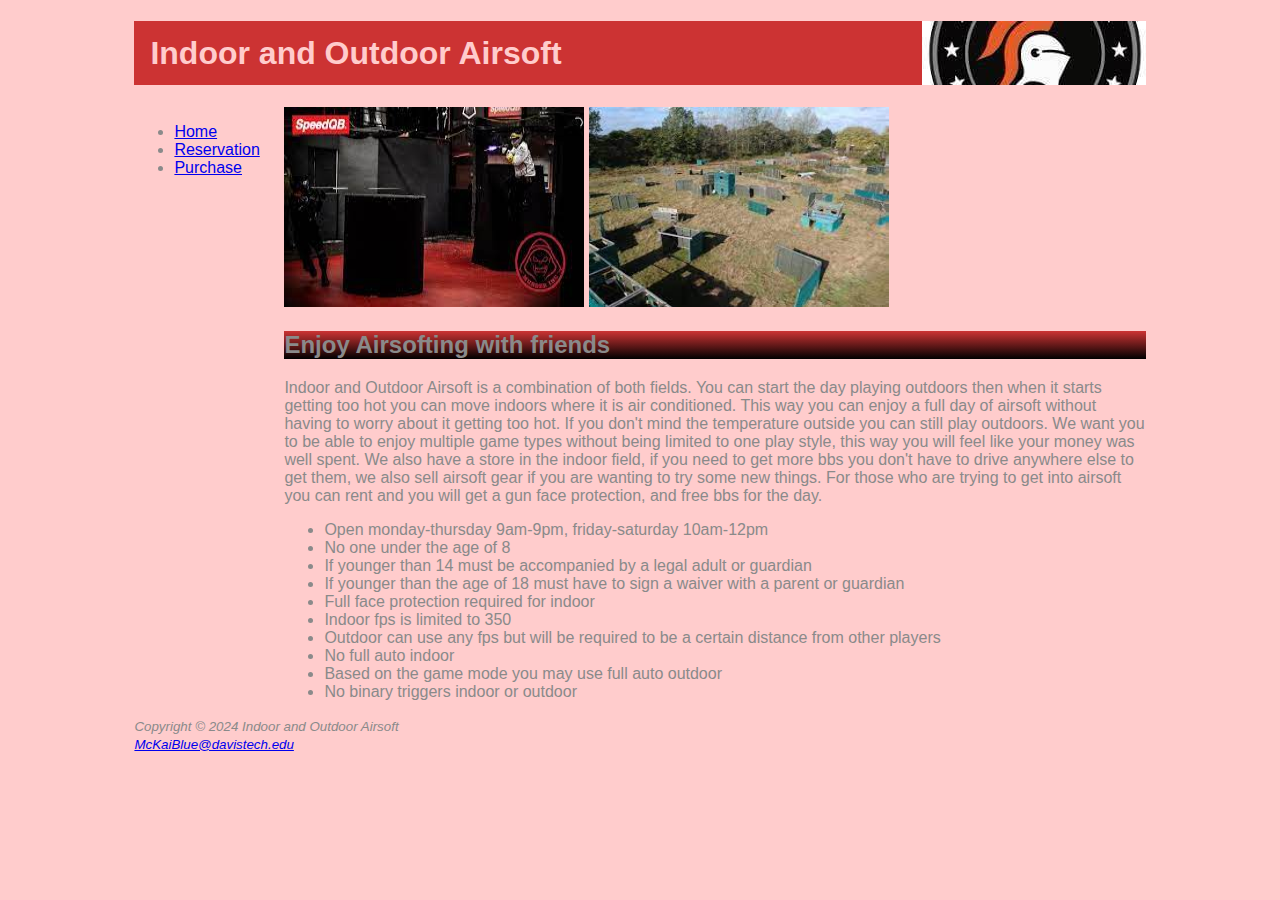
<file: index.html>
<!DOCTYPE html>
<html lang="en">
<head>
	<title>Indoor and Outdoor Airsoft</title>
	<meta charset="utf-8">
	<link href="airsoft.css" rel="stylesheet">
</head>

<body>

	<div id="wrapper">

	<header>
		<h1>Indoor and Outdoor Airsoft</h1>
	</header>
	<nav>
		<ul>
			<li><a href="index.html">Home</a> </li>
			<li><a href="reservation.html">Reservation</a> </li>
			<li><a href="purchase.html">Purchase</a> </li>
			
		</ul>
	</nav>

	<div id="images">
		<img src="indoor.jpg" alt="Indoor Airsoft field" width="300" height="200">
		<img src="outdoor.jpg" alt="Out door Airsoft field" width="300" height="200">
	</div>

	<main>
		<h2>Enjoy Airsofting with friends</h2>
	
		<p>
			Indoor and Outdoor Airsoft is a combination of both fields. 
			You can start the day playing outdoors then when it starts getting 
			too hot you can move indoors where it is air conditioned. This way 
			you can enjoy a full day of airsoft  without having to worry about it 
			getting too hot. If you don't mind the temperature outside you can still 
			play outdoors. We want you to be able to enjoy multiple game types without 
			being limited to one play style, this way you will feel like your money was 
			well spent. We also have a store in the indoor field, if you need to get more 
			bbs you don't have to drive anywhere else to get them, we also sell airsoft 
			gear if you are wanting to try some new things. For those who are trying 
			to get into airsoft you can rent and you will get a gun face protection, 
			and free bbs for the day.
		</p>
	

	
		<ul>
			<li>Open monday-thursday 9am-9pm, friday-saturday 10am-12pm</li>

			<li>No one under the age of 8 </li>

			<li>If younger than 14 must be accompanied by a legal adult or guardian</li>

			<li>If younger than the age of 18 must have to sign a waiver with a parent or guardian</li>

			<li>Full face protection required for indoor </li>

			<li>Indoor fps is limited to 350 </li>

			<li>Outdoor can use any fps but will be required to be a certain distance from other players </li>

			<li>No full auto indoor</li>

			<li>Based on the game mode you may use full auto outdoor</li>

			<li>No binary triggers indoor or outdoor</li> 
		</ul>
	

	</main>

	<footer>
		<small><i>
			Copyright &copy; 2024 Indoor and Outdoor Airsoft<br>
			<a href="mailto:mckaiblue@davistech.edu">
				McKaiBlue@davistech.edu</a>
		</i></small>
	</footer>
</div>
</body>

</html>
</file>
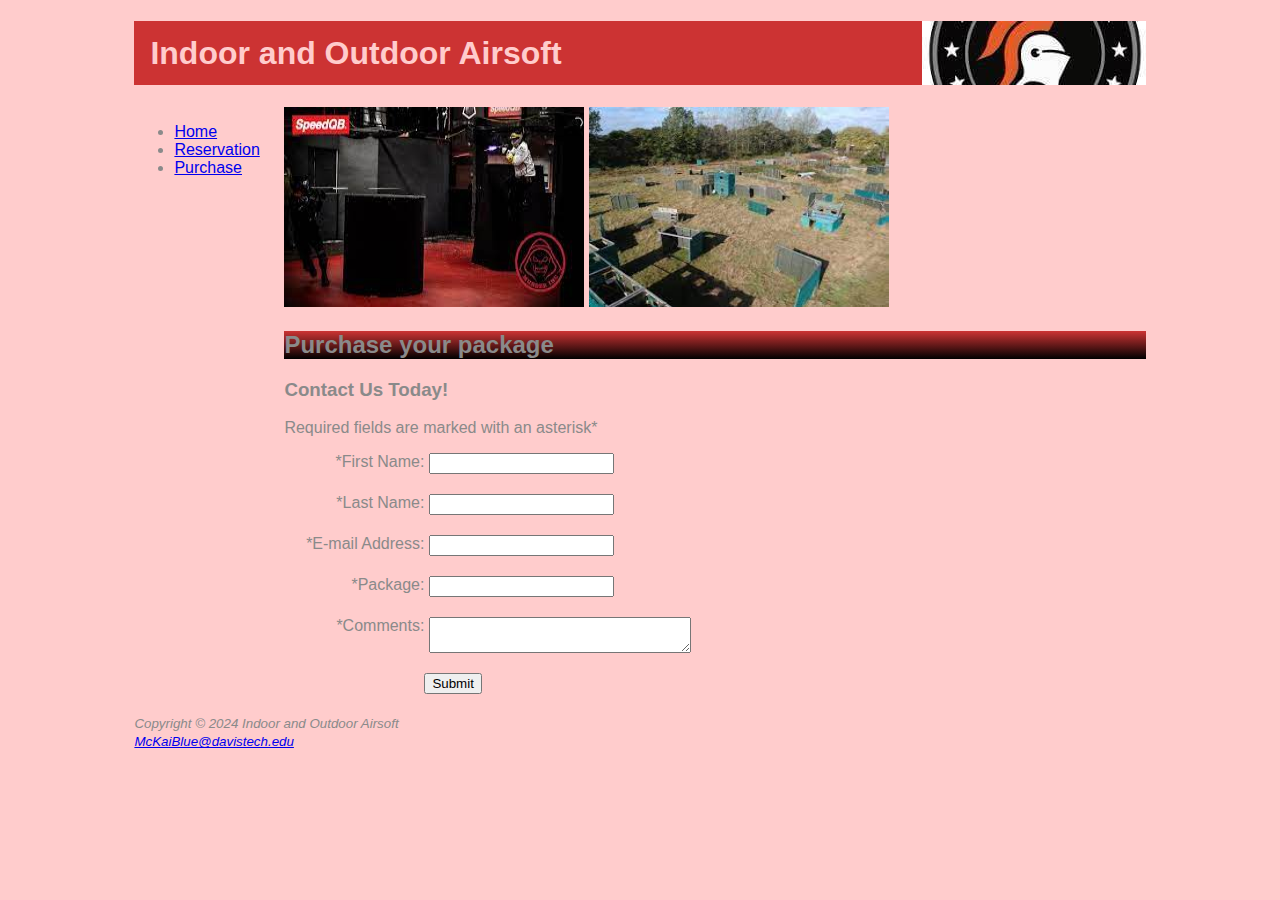
<file: purchase.html>
<!DOCTYPE html>
<html lang="en">
<head>
	<title>Indoor and Outdoor Airsoft</title>
	<meta charset="utf-8">
	<link href="airsoft.css" rel="stylesheet">
</head>

<body>

	<div id="wrapper">

	<header>
		<h1>Indoor and Outdoor Airsoft</h1>
	</header>
	<nav>
		<ul>
			<li><a href="index.html">Home</a> </li>
			<li><a href="reservation.html">Reservation</a> </li>
			<li><a href="purchase.html">Purchase</a> </li>
			
		</ul>
	</nav>

	<div id="images">
		<img src="indoor.jpg" alt="Indoor Airsoft field" width="300" height="200">
		<img src="outdoor.jpg" alt="Out door Airsoft field" width="300" height="200">
	</div>

	<main>
		<h2>Purchase your package</h2>
		<h3>Contact Us Today!</h3>
		<p>Required fields are marked with an asterisk*</p>
		<form action="https://webdevbasics.net/scripts/demo.php" method="post">

			<label for="firstName">*First Name:</label>
			<input type="text" name="firstName" id="firstName" required="required">

			<label for="lastName">*Last Name:</label>
			<input type="text" name="lastName" id="lastName" required="required">

			<label for="email">*E-mail Address:</label>
			<input type="text" name="email" id="email" required="required">

			<label for="package">*Package:</label>
			<input type="text" name="package" id="package" required="required">

			<label for="comments">*Comments:</label>
			<textarea name="commments" id="comments" rows="2" cols="30"></textarea>

			<input type="submit" name="submit" id="submit">
		</form>


	</main>

	<footer>
		<small><i>
			Copyright &copy; 2024 Indoor and Outdoor Airsoft<br>
			<a href="mailto:mckaiblue@davistech.edu">
				McKaiBlue@davistech.edu</a>
		</i></small>
	</footer>
</div>
</body>

</html>
</file>
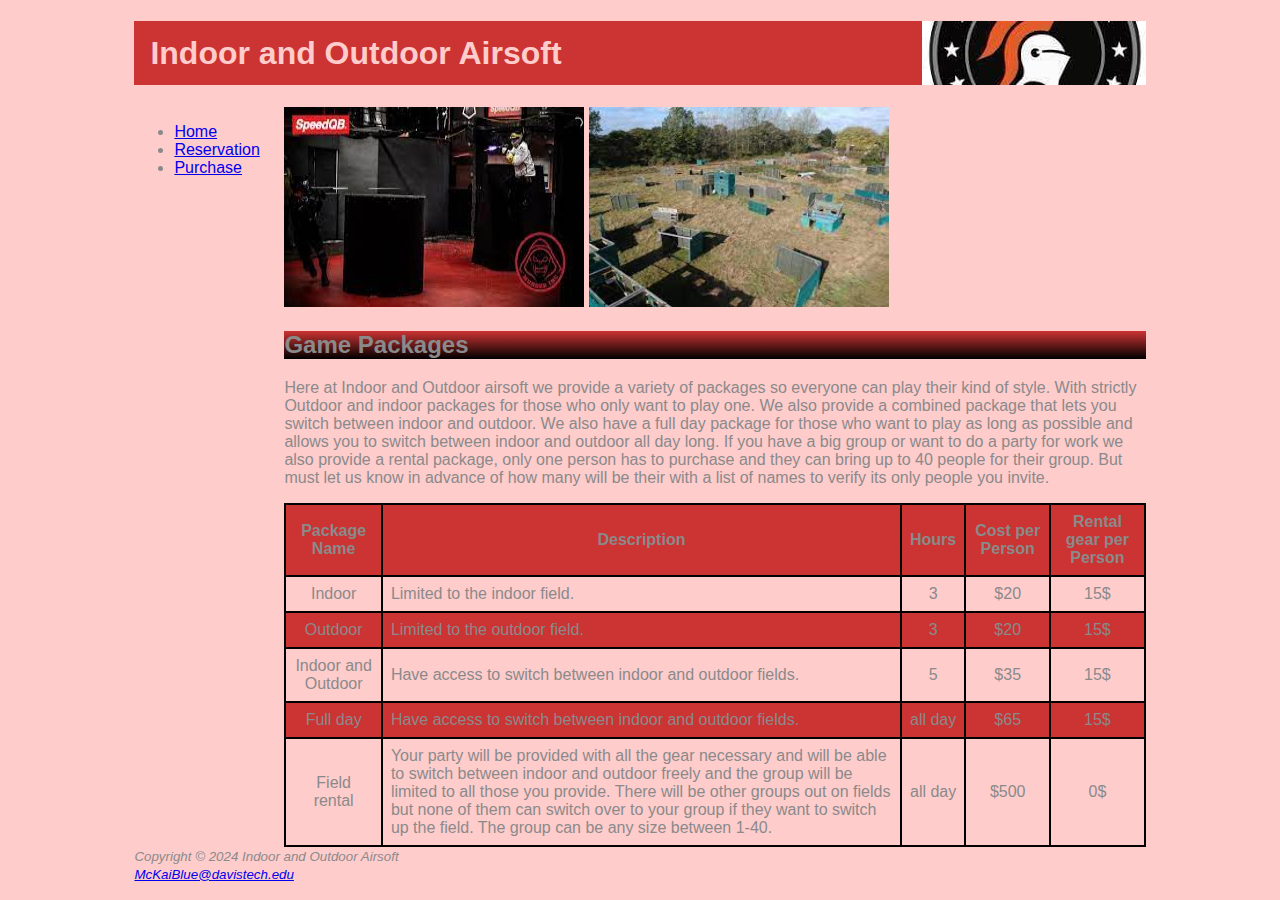
<file: reservation.html>
<!DOCTYPE html>
<html lang="en">
<head>
	<title>Indoor and Outdoor Airsoft</title>
	<meta charset="utf-8">
	<link href="airsoft.css" rel="stylesheet">
</head>

<body>

	<div id="wrapper">

	<header>
		<h1>Indoor and Outdoor Airsoft</h1>
	</header>
	<nav>
		<ul>
			<li><a href="index.html">Home</a> </li>
			<li><a href="reservation.html">Reservation</a> </li>
			<li><a href="purchase.html">Purchase</a> </li>
		</ul>
	</nav>

	<div id="images">
		<img src="indoor.jpg" alt="Indoor Airsoft field" width="300" height="200">
		<img src="outdoor.jpg" alt="Out door Airsoft field" width="300" height="200">
	</div>

	<main>
		
		
		<h2>Game Packages</h2>
		<p>
			Here at Indoor and Outdoor airsoft we provide a variety of packages so everyone can play their kind of style. 
			With strictly Outdoor and indoor packages for those who only want to play one. We also provide a combined package 
			that lets you switch between indoor and outdoor. We also have a full day package for those who want to play as long 
			as possible and allows you to switch between indoor and outdoor all day long. If you have a big group or want to do a 
			party for work we also provide a rental package, only one person has to purchase and they can bring up to 40 people for 
			their group. But must let us know in advance of how many will be their with a list of names to verify its only people you invite. 
		</p>

		<table>
			<tr>
				<th>Package Name</th>
				<th>Description </th>
				<th>Hours</th>
				<th>Cost per Person</th>
				<th>Rental gear per Person </th>
			</tr>
			
			<tr>
				<td>Indoor</td>
				<td class="text">Limited to the indoor field.</td>
				<td>3</td>
				<td>$20</td>
				<td>15$ </td>

			<tr>
				<td>Outdoor</td>
				<td class="text">Limited to the outdoor field.</td>
				<td>3</td>
				<td>$20</td>
				<td>15$</td>
			</tr>

			<tr>
				<td>Indoor and Outdoor</td>
				<td class="text">Have access to switch between indoor and outdoor fields.</td>	
				<td>5</td>
				<td>$35</td>
				<td>15$</td>
			</tr>

			<tr>
				<td>Full day </td>
				<td class="text">Have access to switch between indoor and outdoor fields.</td>	
				<td>all day</td>
				<td>$65</td>
				<td>15$</td>
			</tr>
			<tr>
				<td>Field rental</td>
				<td class="text">Your party will be provided with all the gear necessary and 
					will be able to switch between indoor and outdoor freely and the group 
					will be limited to all those you provide. There will be other groups out 
					on fields but none of them can switch over to your group if they want to switch up the field. 
					The group can be any size between 1-40.
				</td>	
				<td>all day</td>
				<td>$500</td>
				<td>0$</td>
			</tr>
		</table>
	</main>

<footer>
		<small><i>
			Copyright &copy; 2024 Indoor and Outdoor Airsoft<br>
	<a href="mailto:mckaiblue@davistech.edu">
		McKaiBlue@davistech.edu</a>
		</i></small>
</footer>
</div>
</body>

</html>
</file>
<file: airsoft.css>
body{
	background-color: #FFCCCC;
	color: #8a8a8a
	
}
body{
	font-family: Arial, Helvetica, sans-serif;
}

header {
	background-color: #CC3333;
	color: #FFCCCC;
	
}
header {
	background-image: url(logo.jpg);
	background-position: right;
	background-repeat: no-repeat;
	line-height: 400%;
	text-indent: 1em;
}

h2{
background: linear-gradient(#cc3333,#000);

}
nav a:hover {
	color: #e23dbe;
}

nav { float: left; width: 150px; }
main { margin-left: 150px; }

#wrapper{
	width:80%;
	margin-left: auto;
	margin-right: auto;
}



table{
	border: 2px solid #000000;
	border-collapse: collapse;
}

td, th {
	padding: 0.5em;
	border: 2px solid #000000;
}
td {
	text-align: center;
}

.text{
	text-align: left;
}

tr:nth-of-type(odd) {
	background-color: #cc3333;
}

label {
	float: left;
	text-align: right;
	width: 140px;
	padding-right: 5px;
}

input, textarea {
	display: block;
	margin-bottom: 20px;
}

input[type="submit"] {
	margin-left: 140px;
}
</file>
